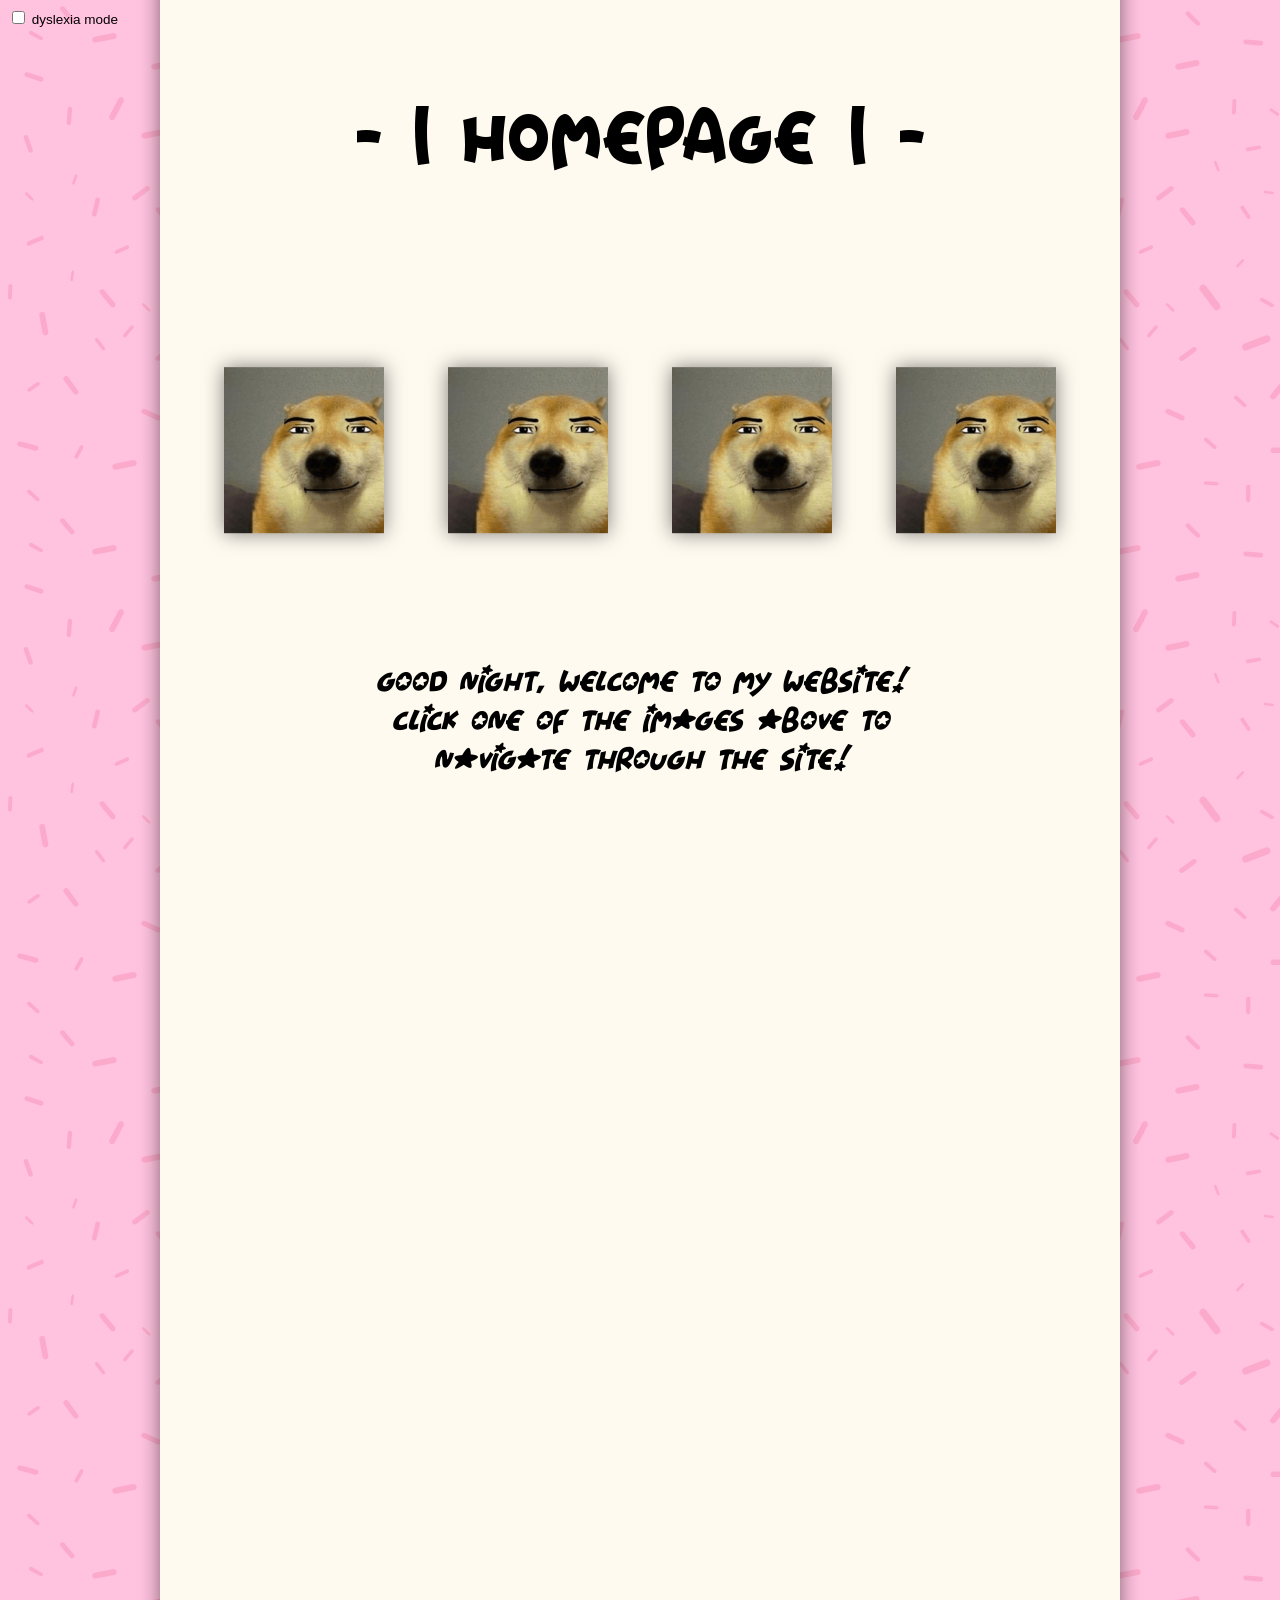
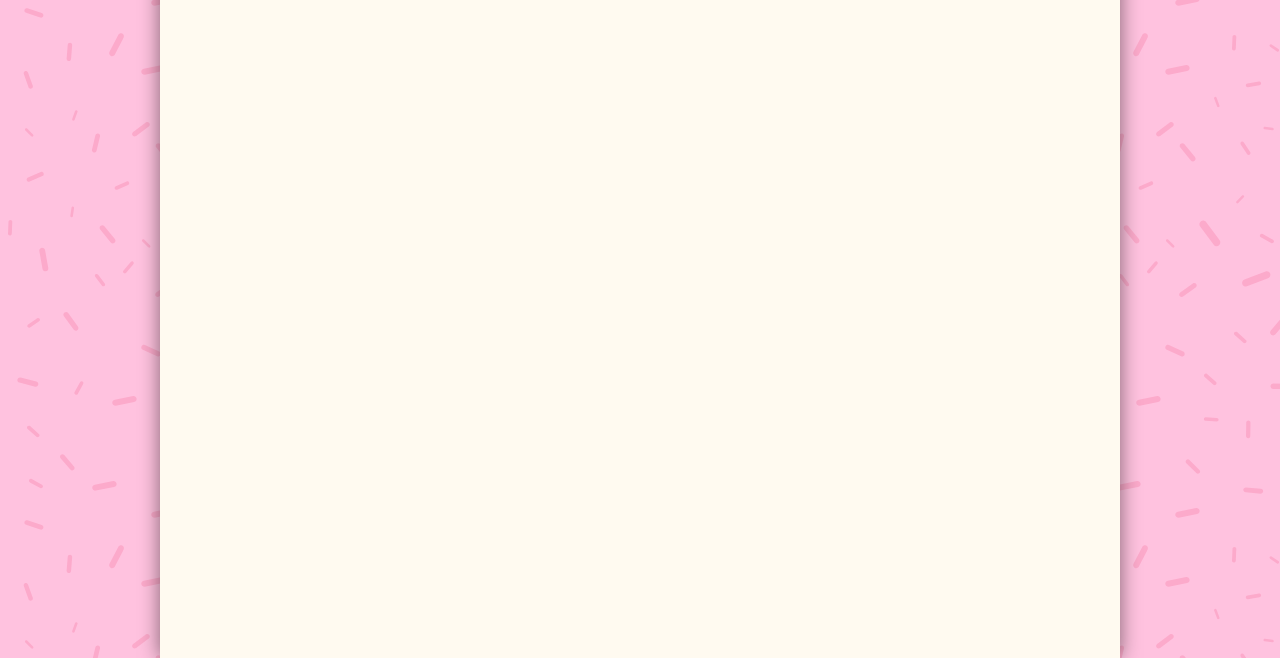
<file: index.html>
<!DOCTYPE html>
<html lang="en">
  
    <head>

        <base href="https://kifiduh.github.io">
        <meta charset="utf-8">
        <meta name="viewport" content="width=device-width, initial-scale=1.0, maximum-scale=1">

        <title>homepage</title>
        <link rel="icon" href="assets/images/placeholder.png">
        
        <link rel="stylesheet" href="/styles/homepage.css">
    
    </head>
  
    <body>
        
        <div id="fg" class="centered"></div>

        <p id="page-title" class="centered">- | HOMEPAGE | -</p>
        <p id="main-paragraph" class="centered"><i>good morning, welcome to my website! <br> click one of the images above to navigate through the site! </i></p>
        
        <div id="images" class="centered">
            <a href="/pages/aboutme/">
                <img id="link-image" src="/assets/images/placeholder.png" alt="the link to take you to the about me page">
            </a>
            <a href="/pages/boundaries/">
                <img id="link-image" src="/assets/images/placeholder.png" alt="the link to take you to the boundaries page">
            </a>
            <a href="/pages/characters/">
                <img id="link-image" src="/assets/images/placeholder.png" alt="the link to take you to the characters page">
            </a>
            <a href="/pages/socials/">
                <img id="link-image" src="/assets/images/placeholder.png" alt="the link to take you to the socials page">
            </a>
        </div>
        
        <div id="checkbox">
            <input type="checkbox" id="dysMode">
            <label for="dysMode">dyslexia mode</label>
        </div>

        <script src="scripts/loadData.js"></script>
        <script src="scripts/accessibility.js"></script>
        <script src="/scripts/greeting.js"></script>

    </body>
  
</html>
</file>
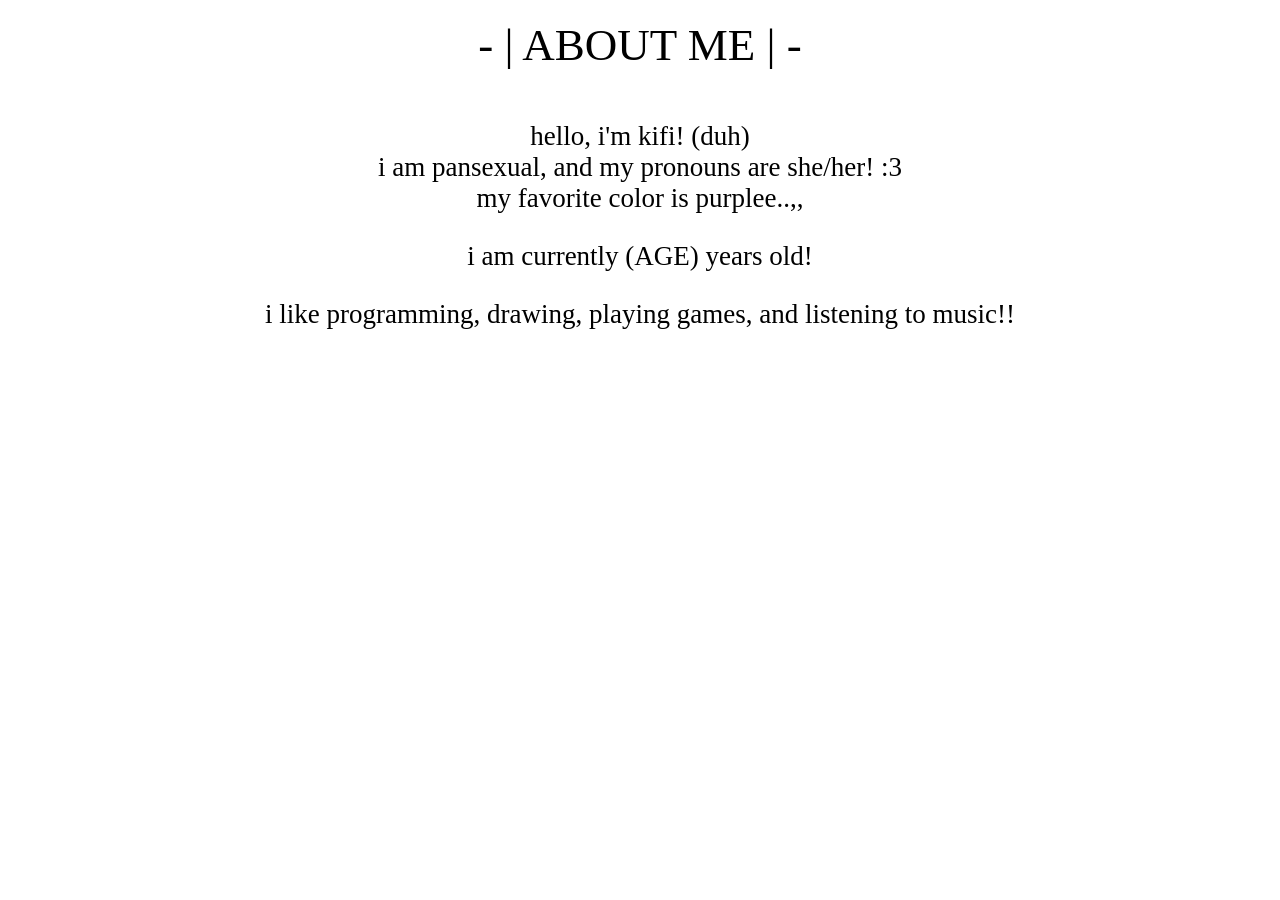
<file: pages/aboutme/index.html>
<!DOCTYPE html>
<html lang="en">

<head>

    <base href="https://kifiduh.github.io">
    <meta charset="utf-8">
    <meta name="viewport" content="width=device-width, initial-scale=1.0, maximum-scale=1">

    <title>about me</title>
    <link rel="icon" href="assets/images/placeholder.png">
    
    <link rel="stylesheet" href="/styles/aboutme.css">

</head>

<body>
    
    <p id="page-title" class="centered">- | ABOUT ME | -</p>
    
    <div id="main" class="centered">
        <p id="main-paragraph">hello, i'm kifi! (duh) <br>
        i am pansexual, and my pronouns are she/her! :3 <br>
        my favorite color is purplee..,, <br>
        </p>
        <p id="bday">i am currently (AGE) years old!</p>
        <p>i like programming, drawing, playing games, and listening to music!!</p>
    </div>
    
    <script src="/scripts/birthday.js"></script>
    
</body>

</html>
</file>
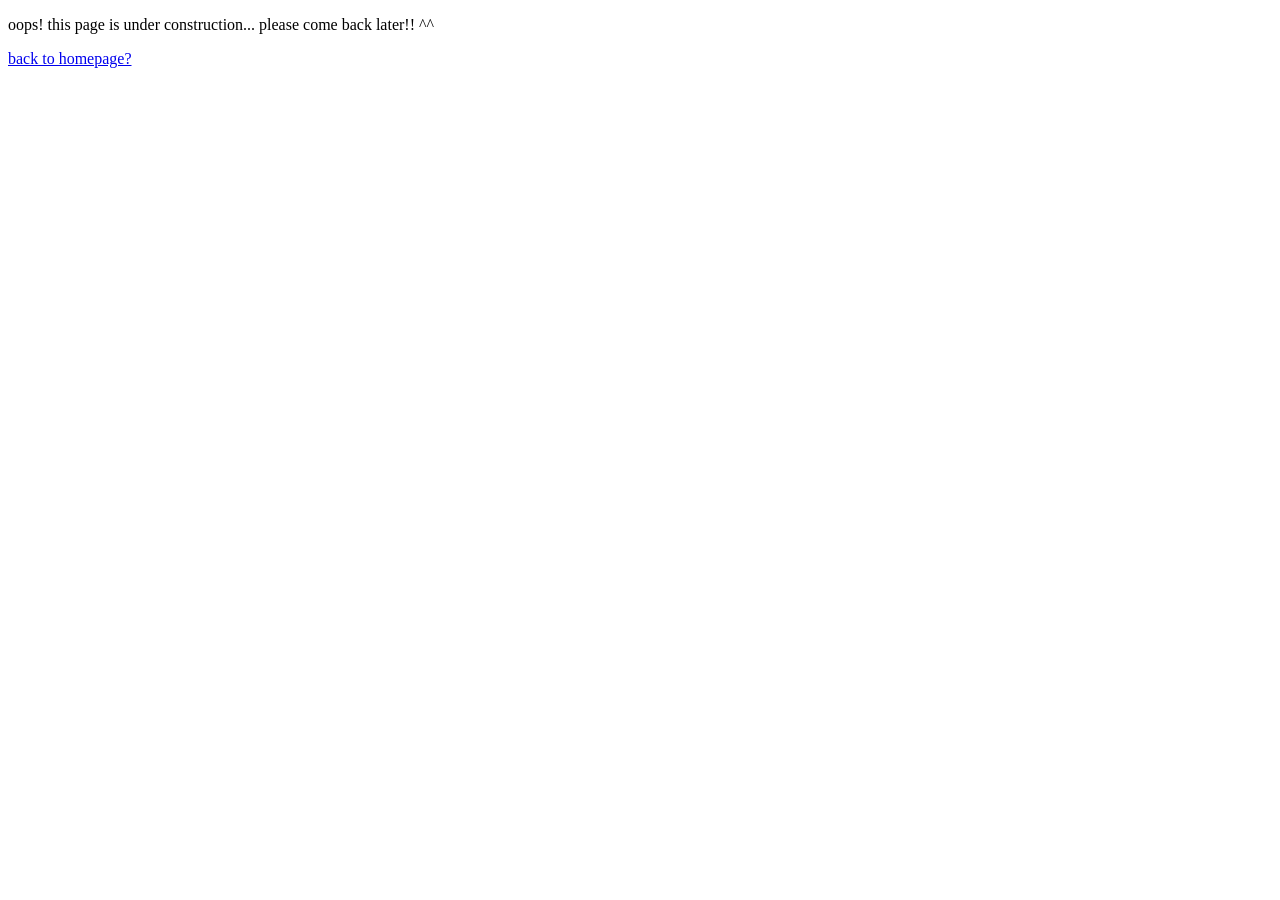
<file: pages/boundaries/index.html>
<!DOCTYPE html>
<html lang="en">

<head>

    <base href="https://kifiduh.github.io">
    <meta charset="utf-8">
    <meta name="viewport" content="width=device-width, initial-scale=1.0, maximum-scale=1">

    <title>boundaries</title>
    <link rel="icon" href="assets/images/placeholder.png">

</head>

<body>
    <p>oops! this page is under construction... please come back later!! ^^</p>
    <a href="/index.html">back to homepage?</a>
</body>

</html>
</file>
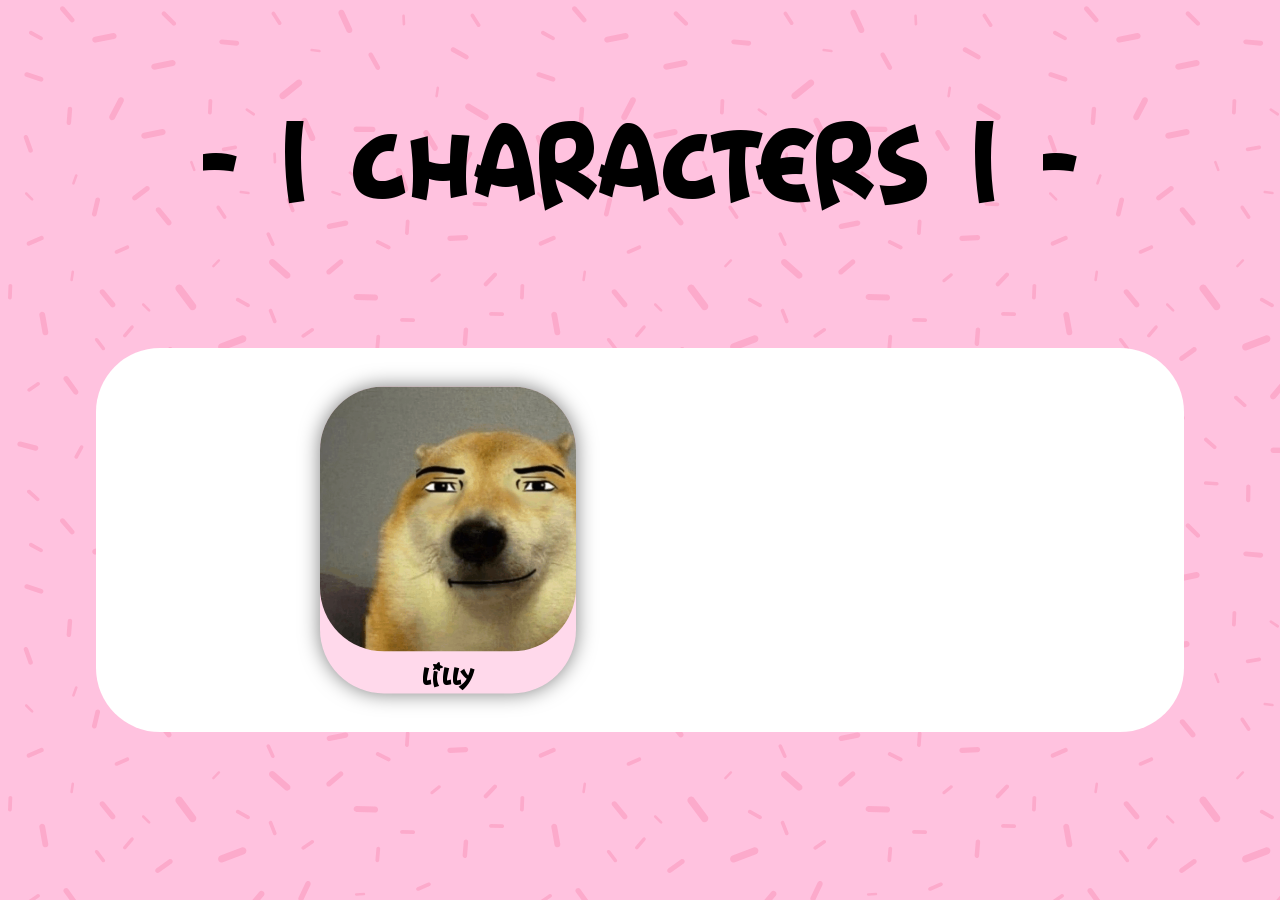
<file: pages/characters/index.html>
<!DOCTYPE html>
<html lang="en">

<head>

    <base href="https://kifiduh.github.io">
    <meta charset="utf-8">
    <meta name="viewport" content="width=device-width, initial-scale=1.0, maximum-scale=1">

    <title>characters</title>
    <link rel="icon" href="assets/images/placeholder.png">

    <link rel="stylesheet" href="/styles/characters.css">

</head>

<body>
    
    <p id="title" class="centered">- | CHARACTERS | -</p>

    <div id="container" class="centered">
        
        <a id="character-box" href="/pages/characters/lilly/">
            <img id="image" src="assets/images/placeholder.png">
            Lilly
        </a>
        <!-- <a id="character-box" href="/pages/characters/dustie/">
            <img id="image" src="assets/images/placeholder.png">
            Dustie
        </a> -->
        
    </div>

    <div id="underlay" class="centered"></div>
    
    <script src="scripts/loadData.js"></script>

</body>

</html>
</file>
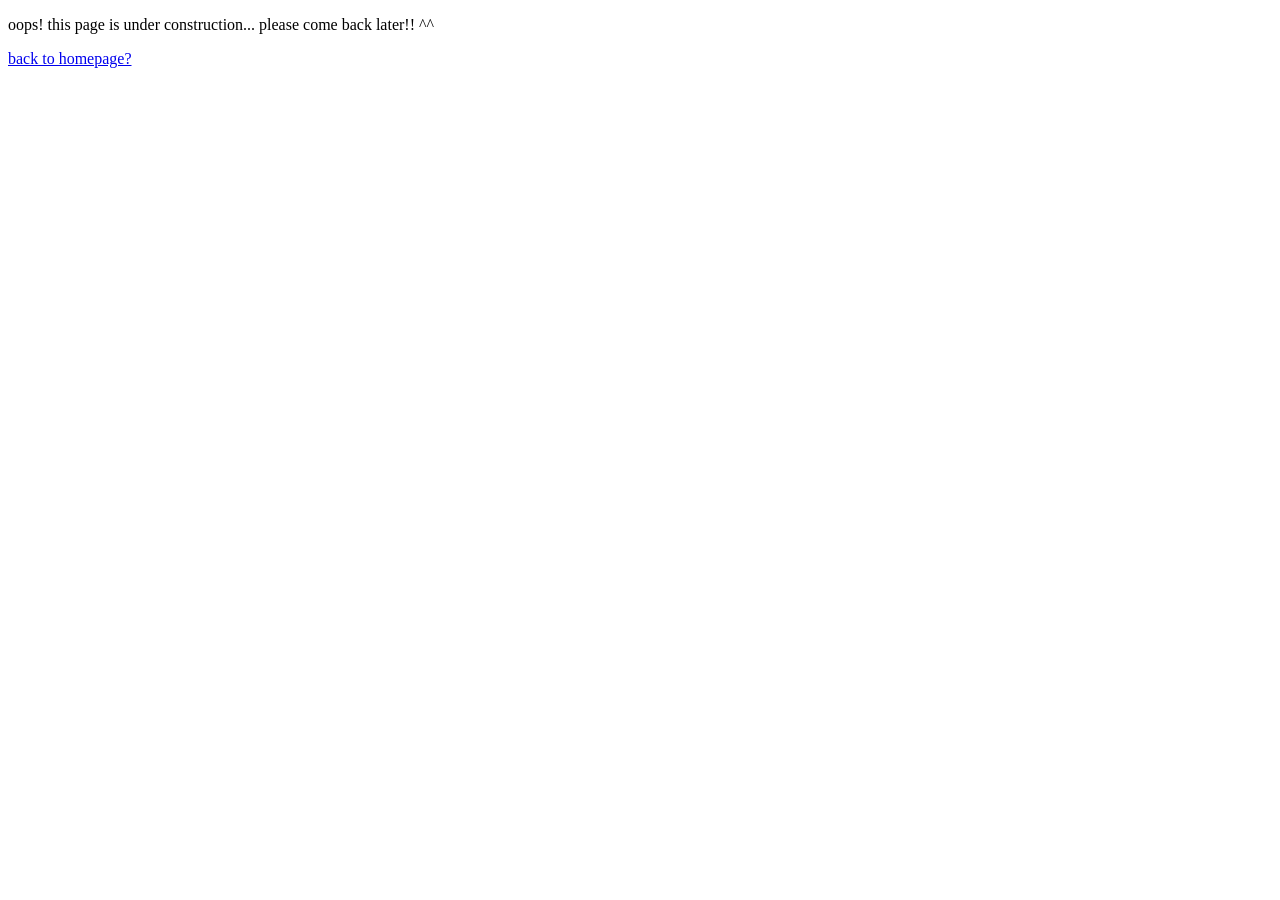
<file: pages/socials/index.html>
<!DOCTYPE html>
<html lang="en">

<head>

    <base href="https://kifiduh.github.io">
    <meta charset="utf-8">
    <meta name="viewport" content="width=device-width, initial-scale=1.0, maximum-scale=1">

    <title>socials</title>
    <link rel="icon" href="assets/images/placeholder.png">

</head>

<body>
    <p>oops! this page is under construction... please come back later!! ^^</p>
    <a href="/index.html">back to homepage?</a>
</body>

</html>
</file>
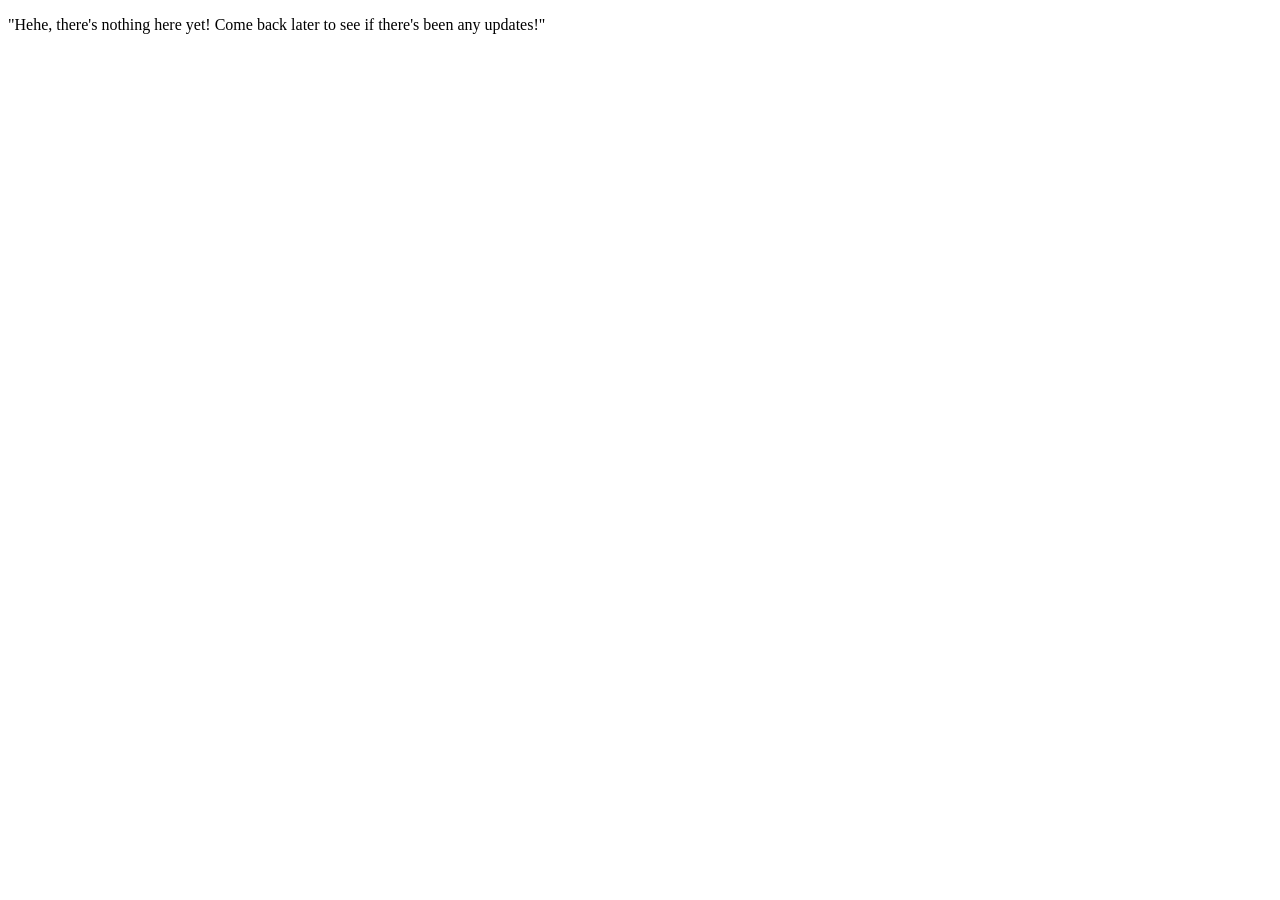
<file: pages/characters/lilly/index.html>
<!DOCTYPE html>
<html lang="en">

<!--
If you came here looking for secrets, then SCRAM! There's nothing for you here!! hehehe... >:3
-->

<body>

<p>
    "Hehe, there's nothing here yet! Come back later to see if there's been any updates!"
</p>

</body>

</html>
</file>
<file: styles/homepage.css>
@font-face {
    font-family: 'starshines';
    src: url('/assets/fonts/Starshines.ttf'),
       url('/assets/fonts/Starshines.otf');
    font-weight: normal;
    font-style: normal;
}

body {
    pointer-events: none;
    overflow: hidden;
    background-color: #FFC2DF;
    background-repeat: repeat;
    background-image: url('/assets/images/sprinkles.svg');
    font-family: 'starshines', sans-serif;
}
            
a {
    pointer-events: all;
}
                                            
.centered {
    position: absolute;
    left: 50%;
    transform: translate(-50%, -50%);
}

#checkbox {
    z-index: 10;
    pointer-events: all;
    font-family: sans-serif;
    font-size: 1.5vmin;
    width: 10%;
}

#fg {
    z-index: 1;
    width: 75%;
    height: 500%;
    background-color: rgba(255, 250, 240);
    filter: drop-shadow(0px 0px 10px rgba(0, 0, 0, 0.5));
}
            
#page-title {
    z-index: 2;
    font-size: 5vmax;
    top: 8%;
    text-align: center;
    white-space: nowrap;
}
            
#main-paragraph {
    z-index: 2;
    position: absolute;
    top: 77%;
    font-size: 2vmax;
    text-align: center;
}
            
#images {
    z-index: 2;
    border-radius: 5vw;
    width: 65%;
    top: 50%;
    display: grid;
    grid-template-columns: repeat(4, 1fr);
    gap: 5vw
}
                                            
#link-image {
    width: 100%;
    height: 100%;
    object-fit: cover;
    display: block;
    filter: drop-shadow(0px 0px 10px rgba(0, 0, 0, 0.5));
    transition: 0.5s ease
}
            
#link-image:hover {
    transform: scale(1.2);
}
</file>
<file: styles/aboutme.css>
body {
    pointer-events: none;
}
                
p {
    text-align: center;
}
        
.centered {
    position: absolute;
    left: 50%;
    transform: translate(-50%, -50%);
}
        
#page-title {
    font-size: 5vmin;
    white-space: nowrap;
    top: 0;
}
        
#main {
    position: absolute;
    top: 25%;
    white-space: nowrap;
    font-size: 3vmin;
}
</file>
<file: styles/characters.css>
@font-face {
    font-family: 'starshines';
    src: url('/assets/fonts/Starshines.ttf'),
       url('/assets/fonts/Starshines.otf');
    font-weight: normal;
    font-style: normal;
}

body {
    background-color: #FFC2DF;
    background-repeat: repeat;
    background-image: url('/assets/images/sprinkles.svg');
    pointer-events: none;
    font-family: 'starshines', sans-serif;
    overflow: hidden;
}
        
a {
    pointer-events: all;
    color: black;
    text-decoration: none;
}
        
.centered {
    position: absolute;
    left: 50%;
    transform: translate(-50%, -50%);
}
        
#underlay {
    z-index: -1;
    background-color: #ffffff;
    border-radius: 5vw;
    top: 60%;
    width: 85vw;
    height: 30vw;
}
        
#container {
    width: 50%;
    top: 60%;
    display: grid;
    grid-template-columns: repeat(2, 1fr);
    gap: 10vw
}
        
#character-box {
    border-radius: 5vw;
    background-color: #ffd9eb;
    text-align: center;
    font-size: 2.5vmin;
    filter: drop-shadow(0px 0px 10px rgba(0, 0, 0, 0.5));
    transition: 0.5s ease
}
        
#character-box:hover {
    transform: scale(1.1);
}
        
#image {
    width: 100%;
    object-fit: cover;
    border-radius: 5vw;
}
        
#title {
    font-size: 10vmin;
    top: 8vmin;
    white-space: nowrap;
}
</file>
